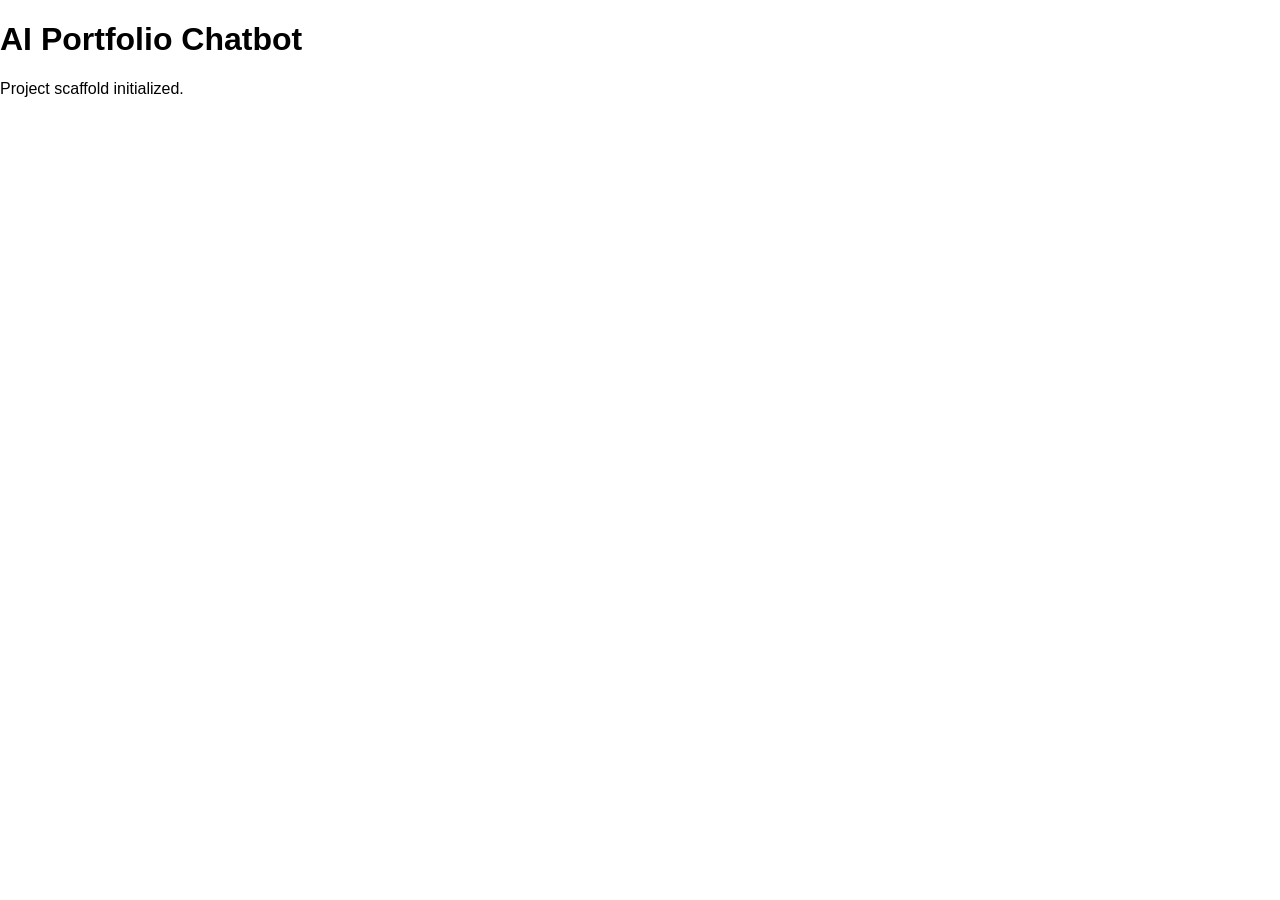
<file: index.html>
<!DOCTYPE html>
<html lang="en">
<head>
<meta charset="UTF-8">
<meta name="viewport" content="width=device-width, initial-scale=1.0">
<title>AI Portfolio Chatbot</title>
<link rel="stylesheet" href="chatbot/chatbot.css">
</head>
<body>
<h1>AI Portfolio Chatbot</h1>
<p>Project scaffold initialized.</p>
<script src="chatbot/chatbot.js"></script>
</body>
</html>
</file>
<file: chatbot/chatbot.css>
body{margin:0;font-family:Inter,Arial,sans-serif}#ai-chat-toggle{position:fixed;right:24px;bottom:24px;width:64px;height:64px;border-radius:50%;border:none;background:#111;color:#fff;cursor:pointer;box-shadow:0 10px 30px rgba(0,0,0,.25)}#chatbot{position:fixed;right:24px;bottom:100px;width:380px;height:620px;background:rgba(255,255,255,.12);backdrop-filter:blur(18px);border:1px solid rgba(255,255,255,.2);border-radius:24px;display:flex;flex-direction:column;overflow:hidden}.chat-header{padding:16px;background:#111;color:#fff;display:flex;justify-content:space-between;align-items:center}#chatArea{flex:1;padding:16px;overflow:auto}#userMessage{width:100%;min-height:56px;resize:none}#sendBtn{padding:12px 18px}
</file>
